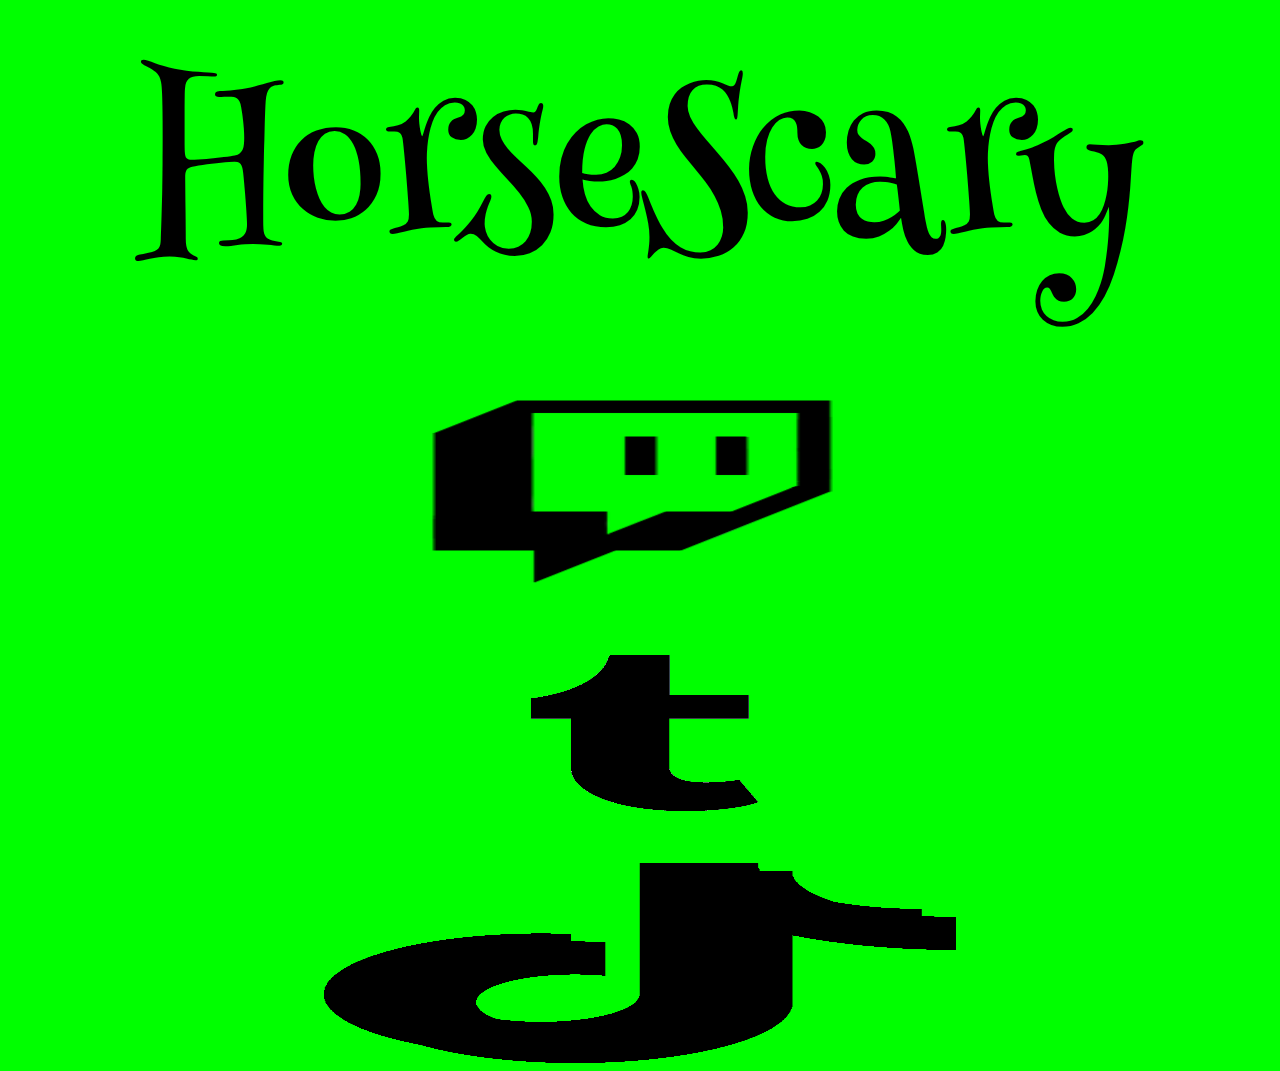
<file: index.html>
<!DOCTYPE html>
<html lang="en">
    <head>
        <title>
            horse
        </title>
        
        <link rel = "stylesheet"
        type="text/css"
        href="style.css"/>

        <link rel = "stylesheet"
        href="https://fonts.googleapis.com/css?family=Henny+Penny&display=swap" />
    </head>

    <header>
        HorseScary
    </header>

    <a href="https://www.twitch.tv/horsescary">
        <img src="twitch.png" alt="twitch logo" width="250" height="250" class="center">
    </a>



    <a href="https://hypixelskyblock.tumblr.com/">
        <img src="tumblr.png" alt="tumblr logo" width="250" height="250" class="center">
    </a>



    <a href="https://www.tiktok.com/@horsescary">
        <img src="tiktok.png" alo="tiktok logo" width="150" height="200" class="center">
    </a>



</html>
</file>
<file: style.css>
header {
    font-size: 200px;
    text-align: center;
    font-family: 'Henny Penny', cursive;
    text-shadow: 2px, 3px;
}

body {
    background-color: lime;
}

a {
    text-decoration: none;
}

.center {
    display: block;
    margin-left: auto;
    margin-right: auto;
    width: 50%;
  }

.column {
    float: left;
    width: 33.33%;
    padding: 5px;
}

.row::after {
    content: "";
    clear: both;
    display: table;
}
</file>
